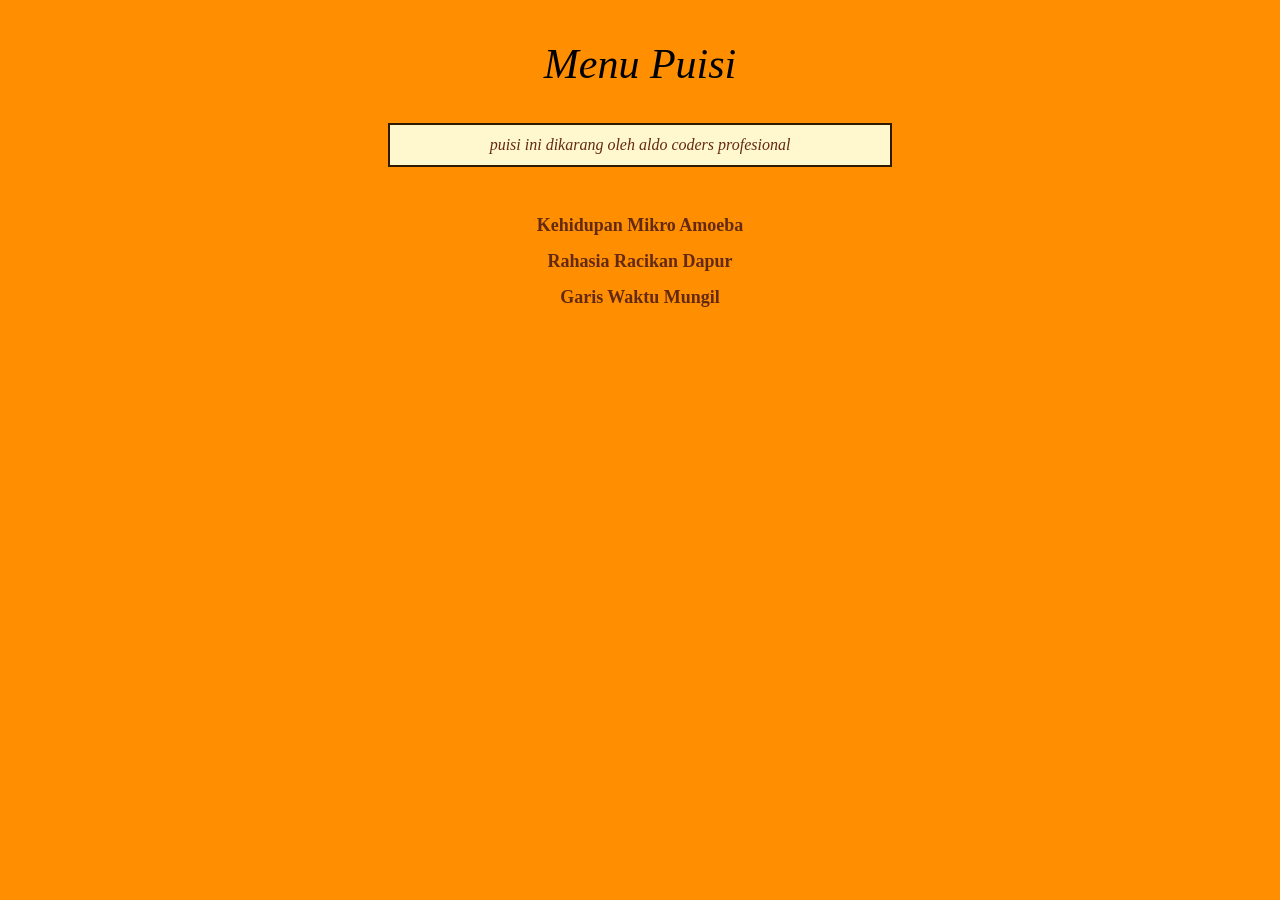
<file: index.html>
<!DOCTYPE html>
<html>

<head>
  <title>Menu Puisi</title>
  <link rel="stylesheet" href="style.css">
  <style>
    /* Override khusus halaman index */
    .daftar-puisi {
      text-align: center;
      margin-top: 40px;
      font-size: 18px;
      line-height: 2;
    }

    .daftar-puisi a {
      color: #642912;
      text-decoration: none;
      font-weight: bold;
    }

    .daftar-puisi a:hover {
      text-decoration: underline;
    }

    hr {
      border: none;
      border-top: 1px solid #EEEEEE;
      margin-top: 40px;
    }
  </style>
</head>

<body>
  <h1>Menu Puisi</h1>

  <div class="banner">
    puisi ini dikarang oleh aldo coders profesional
  </div>

  <div class="daftar-puisi">
    <a href="puisi-01.html">Kehidupan Mikro Amoeba</a><br>
    <a href="puisi-02.html">Rahasia Racikan Dapur</a><br>
    <a href="puisi-03.html">Garis Waktu Mungil</a>
  </div>

  <hr>


</body>

</html>
</file>
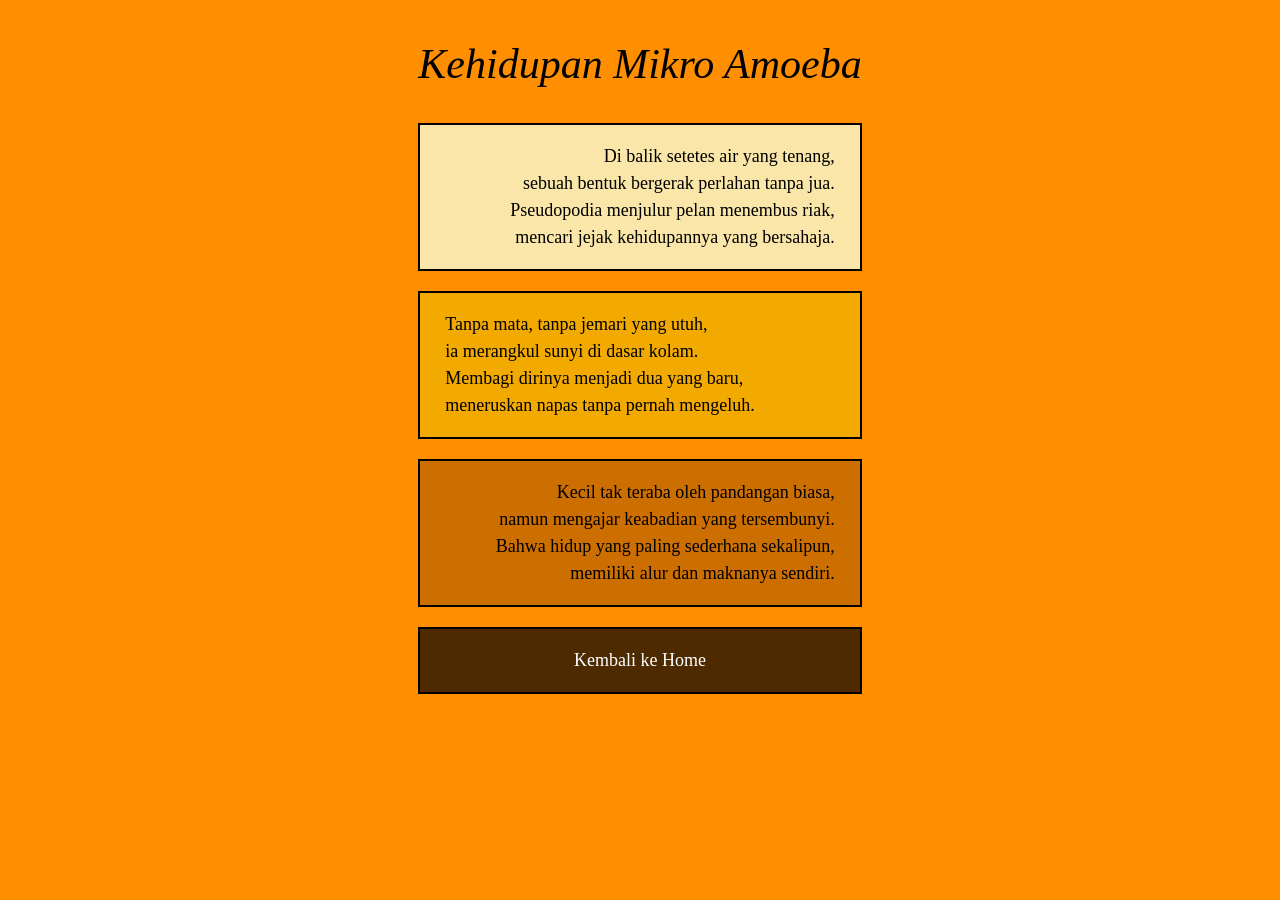
<file: puisi-01.html>
<!DOCTYPE html>
<html>
  <head>
    <title>Isian</title>
  </head>
  <body>
  <form action="terima.html"> 
   
<link rel="stylesheet" href="style.css">
<h1>Kehidupan Mikro Amoeba</h1>
<p class="teks kanan krem">
Di balik setetes air yang tenang, <br>
sebuah bentuk bergerak perlahan tanpa jua. <br>
Pseudopodia menjulur pelan menembus riak, <br>
mencari jejak kehidupannya yang bersahaja. <br>
</p>
<p class="teks kiri oren">
Tanpa mata, tanpa jemari yang utuh, <br>
ia merangkul sunyi di dasar kolam. <br>
Membagi dirinya menjadi dua yang baru, <br>
meneruskan napas tanpa pernah mengeluh. <br>
</p>
<p class="teks kanan orengelap">
Kecil tak teraba oleh pandangan biasa, <br>
namun mengajar keabadian yang tersembunyi. <br>
Bahwa hidup yang paling sederhana sekalipun, <br>
memiliki alur dan maknanya sendiri. <br>
</p>
<div class="back">
<a href="index.html">Kembali ke Home</a>
</div>

  </body>
</html>
</file>
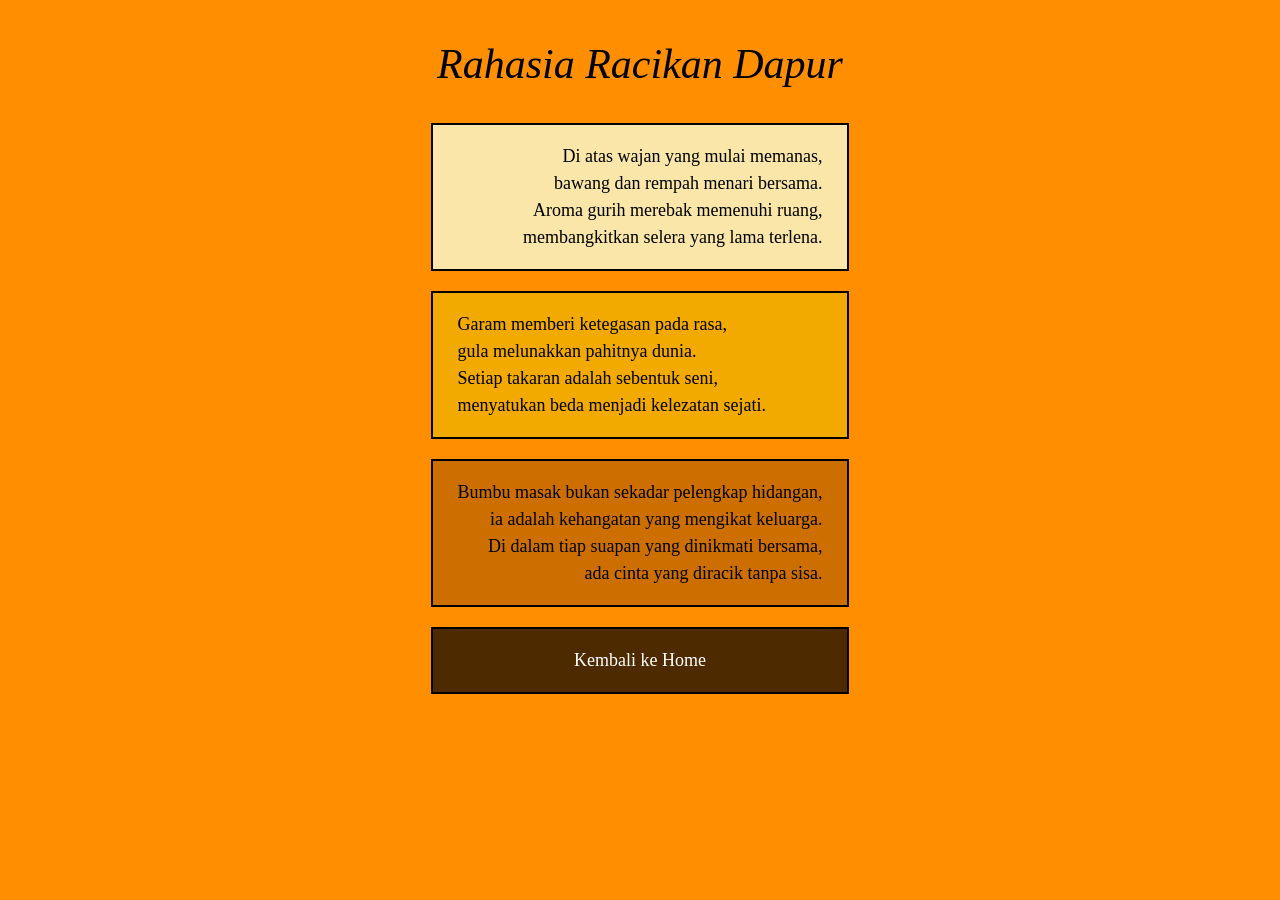
<file: puisi-02.html>
<!DOCTYPE html>
<html>
  <head>
    <title>Isian</title>
  </head>
  <body>
  <form action="terima.html"> 
    
<link rel="stylesheet" href="style.css">
<h1>Rahasia Racikan Dapur</h1>
<p class="teks kanan krem">
Di atas wajan yang mulai memanas, <br>
bawang dan rempah menari bersama. <br>
Aroma gurih merebak memenuhi ruang, <br>
membangkitkan selera yang lama terlena. <br>
</p>
<p class="teks kiri oren">
Garam memberi ketegasan pada rasa, <br>
gula melunakkan pahitnya dunia. <br>
Setiap takaran adalah sebentuk seni, <br>
menyatukan beda menjadi kelezatan sejati. <br>
</p>
<p class="teks kanan orengelap">
Bumbu masak bukan sekadar pelengkap hidangan, <br>
ia adalah kehangatan yang mengikat keluarga. <br>
Di dalam tiap suapan yang dinikmati bersama, <br>
ada cinta yang diracik tanpa sisa. <br>
</p>
<div class="back">
<a href="index.html">Kembali ke Home</a>
</div>

  </body>
</html>
</file>
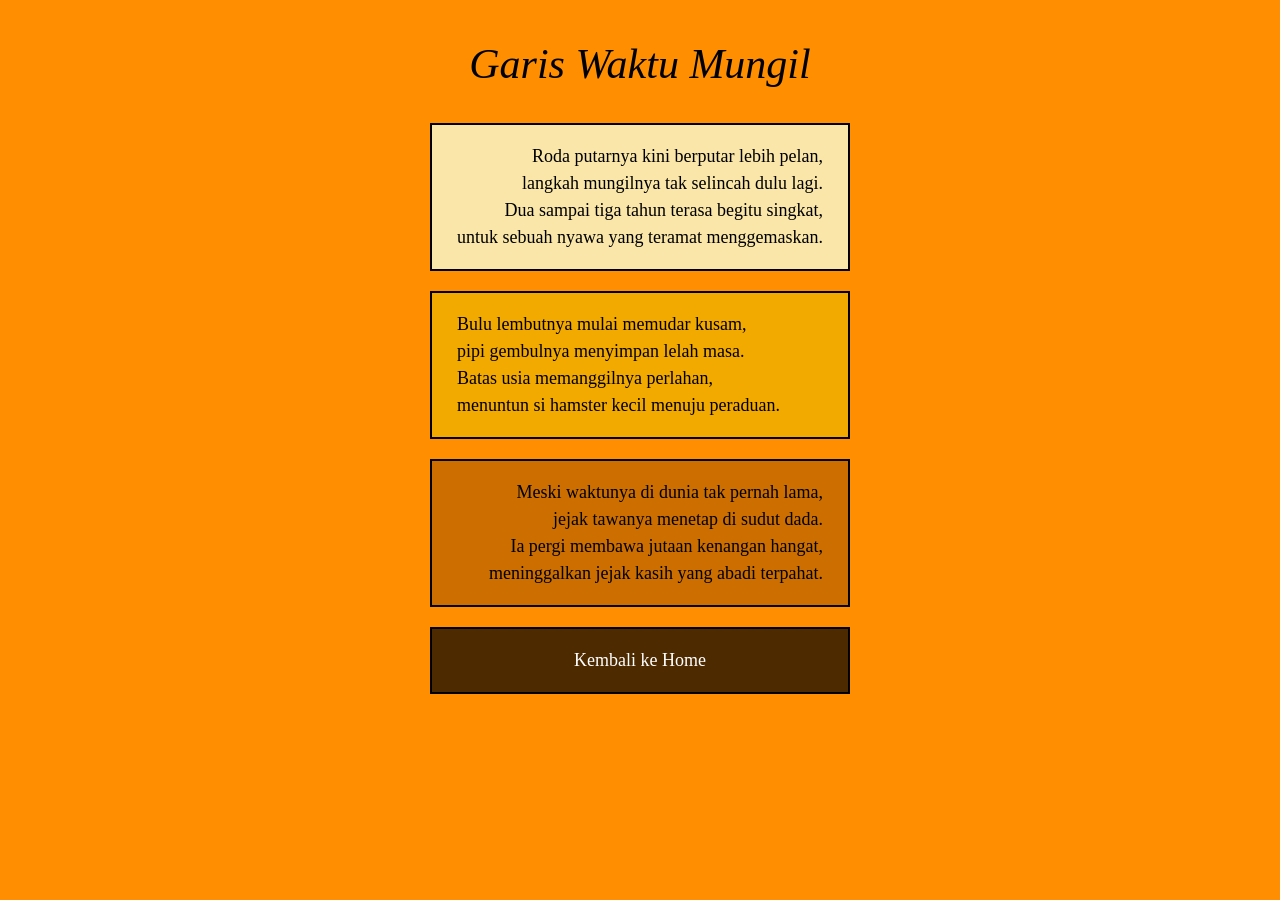
<file: puisi-03.html>
<!DOCTYPE html>
<html>
  <head>
    <title>Isian</title>
  </head>
  <body>
  <form action="terima.html"> 
    
<link rel="stylesheet" href="style.css">
<h1>Garis Waktu Mungil</h1>
<p class="teks kanan krem">
Roda putarnya kini berputar lebih pelan, <br>
langkah mungilnya tak selincah dulu lagi. <br>
Dua sampai tiga tahun terasa begitu singkat, <br>
untuk sebuah nyawa yang teramat menggemaskan. <br>
</p>
<p class="teks kiri oren">
Bulu lembutnya mulai memudar kusam, <br>
pipi gembulnya menyimpan lelah masa. <br>
Batas usia memanggilnya perlahan, <br>
menuntun si hamster kecil menuju peraduan. <br>
</p>
<p class="teks kanan orengelap">
Meski waktunya di dunia tak pernah lama, <br>
jejak tawanya menetap di sudut dada. <br>
Ia pergi membawa jutaan kenangan hangat, <br>
meninggalkan jejak kasih yang abadi terpahat. <br>
</p>
<div class="back">
<a href="index.html">Kembali ke Home</a>
</div>

  </body>
</html>
</file>
<file: style.css>
/* Styling Utama Halaman */
* {
	margin: 0;
	padding: 0;
	font-family: 'Times New Roman', Times, serif;
}

body {
display: flex;
flex-direction: column;
justify-content: center;
align-items: center;
background-color: #FF8F00;
padding: 30px 20px;
}

/* Judul Utama */
h1 {
text-align: center;
color: #000000;
font-style: italic;
font-size: 42px;
font-weight: normal;
margin-top: 10px;
margin-bottom: 35px;
}

/* Styling Kotak Paragraf (Pengganti Flexbox menggunakan margin auto) */
p.teks{
width: 100%;
max-width: 650px;
margin: 20px auto;
padding: 18px 25px;
border: 2px solid #000000;
box-sizing: border-box;
color: #000000;
font-size: 18px;
line-height: 1.5;

}

/* Pengaturan Perataan Teks */
.kanan {
text-align: right;
}

.kiri {
text-align: left;
}

/* Warna Latar Belakang Kotak berdasarkan Atribut / Class */
p[biru], .biru {
background-color: #b6daf7;
}

p[oren], .oren {
background-color: #F2A900;
}

p[coklat], .coklat {
background-color: #fde8db;
}

p.krem {
background-color: #F9E6A8;
}

p.orengelap {
background-color: #CC6F00;
}

/* Styling Khusus untuk Kotak Link (Tombol Kembali ke Home) */
.back a {
background-color: #4D2A00;
text-align: center;
width: 100%;
max-width: 650px;
padding: 18px 20px;
border: 2px solid #000000;
box-sizing: border-box;
color: #FFFFFF;
font-size: 18px;
line-height: 1.5;
text-decoration: none;
}

.back {
	display: flex;
}


a.back:hover {
text-decoration: underline;
}

/* Styling Khusus Halaman Index */
.banner {
display: flex;
flex-direction: column;
justify-content: center;
align-items: center;
width: 500px;
height: 40px;
background-color: #FFF8CF; // background
box-sizing: border-box;
border: 2px solid #2D1A01;
font-style: italic;
color: #642912;			// text

margin: 0;
}

.daftar-puisi {
text-align: center;
margin-top: 40px;
font-size: 18px;
line-height: 2;
}

.daftar-puisi a {
color: #642912;
text-decoration: none;
font-weight: bold;
}

.daftar-puisi a:hover {
text-decoration: underline;
}

hr {
border: none;
border-top: 1px solid #EEEEEE;
margin-top: 40px;
}
</file>
